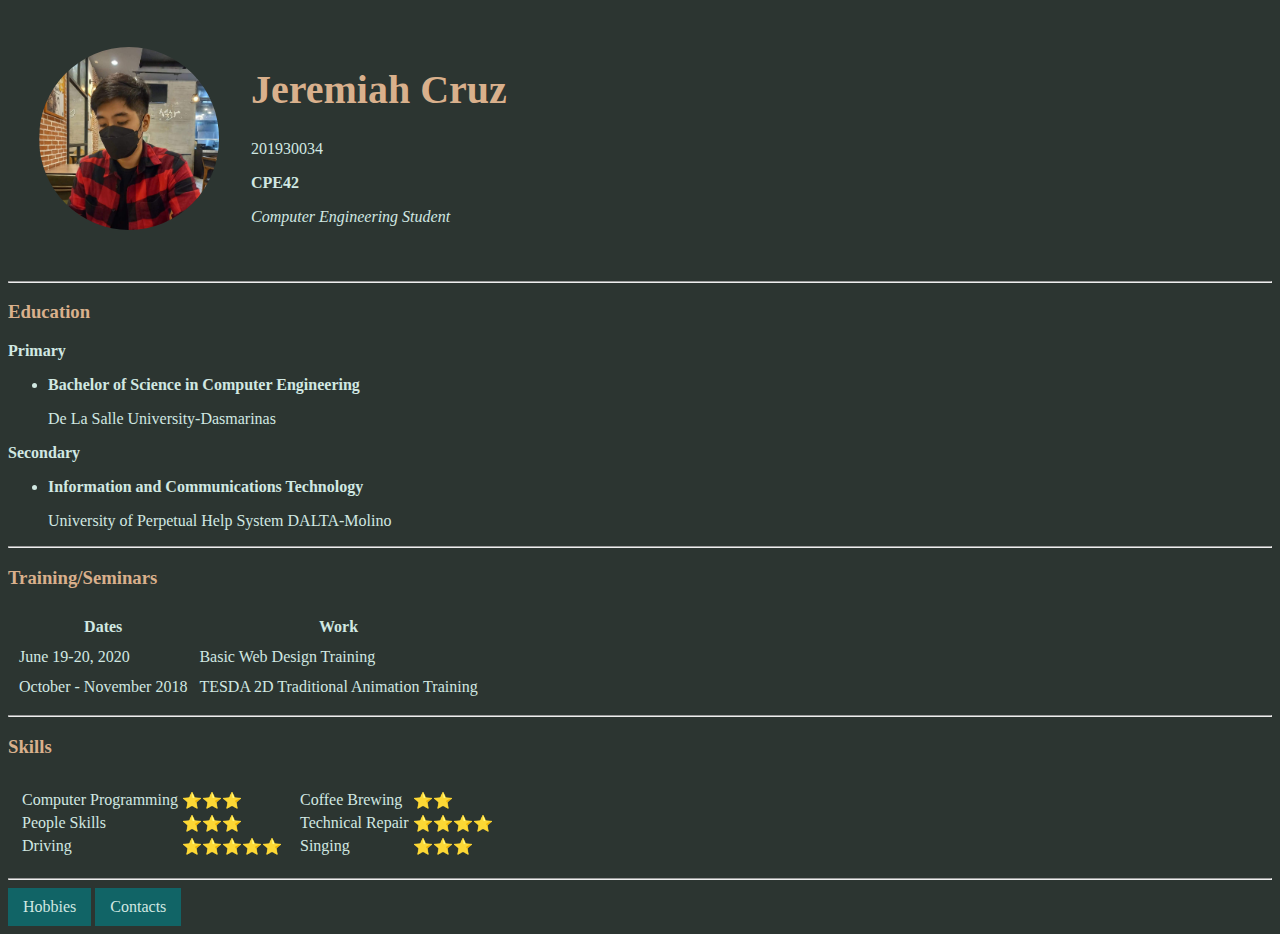
<file: index.html>
<!DOCTYPE html>
<html lang="en" dir="ltr">
  <head>
    <meta charset="utf-8">
    <title>My Personal Webpage</title>
    <link rel="stylesheet" href="styles/styles.css">
  </head>
  <body>
  <!--Top Section-->
  <table cellspacing="30px">
    <tr>
      <td>
        <img src="images/JeremiahCruz.jpg"style="border-radius:50%" width="180px" alt="profile.img">
      </td>
      <td>
        <h1>Jeremiah Cruz</h1>
        <p>201930034</p>
        <p><strong>CPE42</strong></p>
        <p><em>Computer Engineering Student</em></p>
      </td>
    </tr>
  </table>
  <hr>
  <!--Details Section-->
  <h3>Education</h3>
  <p><strong>Primary</strong></p>
  <ul>
    <li><strong>Bachelor of Science in Computer Engineering</strong></li>
    <p>De La Salle University-Dasmarinas</p>
  </ul>
  <p><strong>Secondary</strong></p>
  <ul>
    <li><strong>Information and Communications Technology</strong></li>
    <p>University of Perpetual Help System DALTA-Molino</p>
  </ul>
  <hr>
  <h3>Training/Seminars</h3>
  <table cellspacing="10px">
    <thead>
      <tr>
        <th>Dates</th>
        <th>Work</th>
      </tr>
    </thead>
    <tbody>
    <tr>
      <td>June 19-20, 2020</td>
      <td>Basic Web Design Training</td>
    </tr>
    <tr>
      <td>October - November 2018</td>
      <td>TESDA 2D Traditional Animation Training</td>
    </tr>
    </tbody>
  </table>
  <hr>
  <h3>Skills</h3>
  <table cellspacing="10px">
    <tbody>
      <tr>
        <td>
          <table>
            <tr>
              <td>Computer Programming</td>
              <td>⭐⭐⭐</td>
            </tr>
            <tr>
              <td>People Skills</td>
              <td>⭐⭐⭐</td>
            </tr>
            <tr>
              <td>Driving</td>
              <td>⭐⭐⭐⭐⭐</td>
            </tr>
          </table>
        </td>
        <td>
          <table>
            <tr>
              <td>Coffee Brewing</td>
              <td>⭐⭐</td>
            </tr>
            <tr>
              <td>Technical Repair</td>
              <td>⭐⭐⭐⭐</td>
            </tr>
            <tr>
              <td>Singing</td>
              <td>⭐⭐⭐</td>
            </tr>
          </table>
        </td>
      </tr>
    </tbody>
  </table>
  <hr>
  <a href="hobbies.html">Hobbies</a>
  <a href="contacts.html">Contacts</a>

  </body>
</html>
</file>
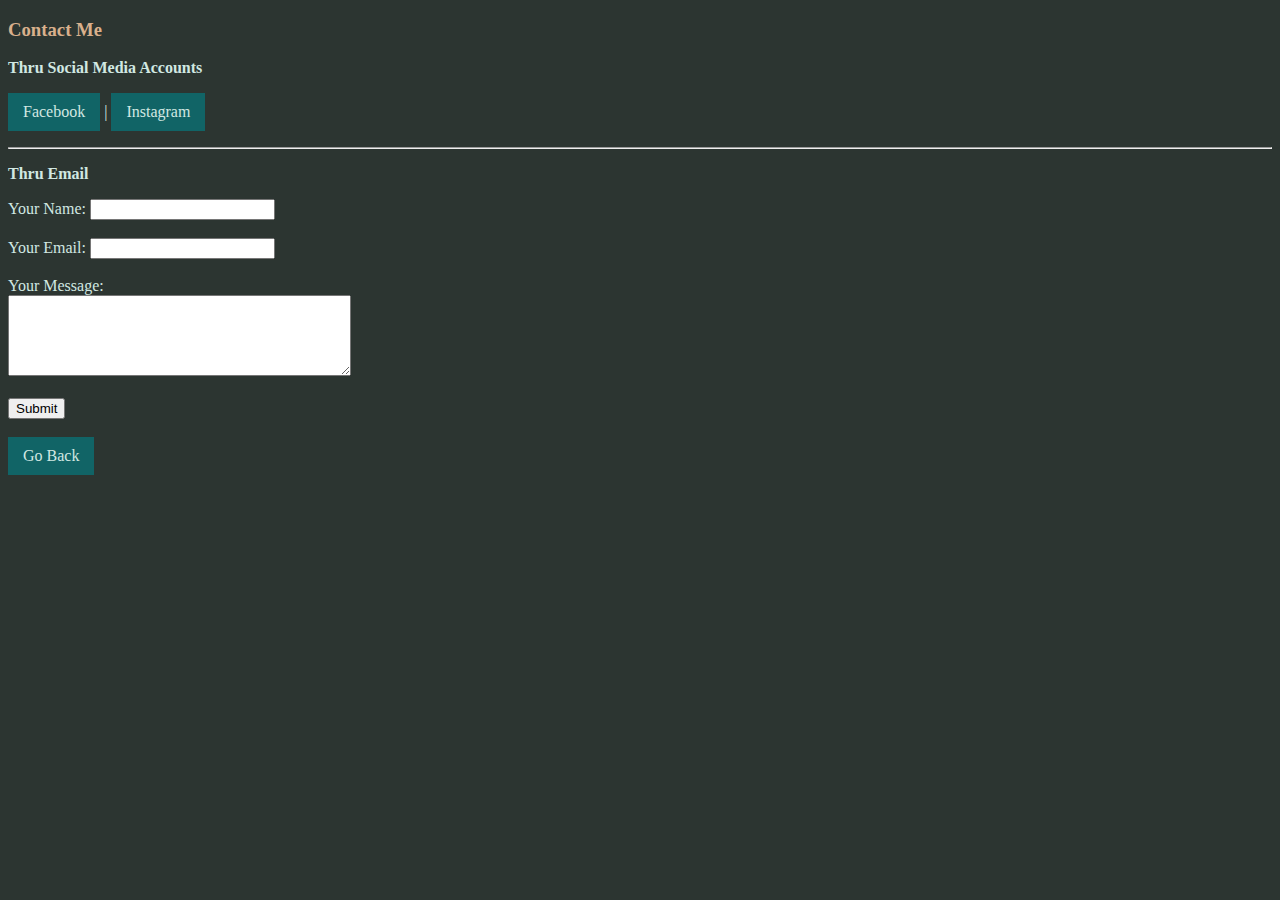
<file: contacts.html>
<!DOCTYPE html>
<html lang="en" dir="ltr">
  <head>
    <meta charset="utf-8">
    <title>My Contacts</title>
    <link rel="stylesheet" href="styles/styles.css">
  </head>
  <body>
    <h3>Contact Me</h3>
    <p><strong>Thru Social Media Accounts</strong></p>
    <p><a href="https://www.facebook.com/jeremiah.cruz21"target="_blank">Facebook</a>  |  <a href="https://www.instagram.com/haimerejzurc/"target="_blank">Instagram</a></p>
    <hr>
    <p><strong>Thru Email</strong></p>
    <form action="mailto:cruzjeremiah2010@yahoo.com" method="post" enctype="text/plain">
      <label>Your Name:</label>
      <input type="text" name="Name" value=""><br><br>
      <label>Your Email:</label>
      <input type="email" name="Email" value=""><br><br>
      <label>Your Message:</label><br>
      <textarea name="name" rows="5" cols="40"></textarea><br><br>
      <input type="submit" name="">
    </form>
        <br>
          <a href="index.html">Go Back</a>
  </body>
</html>
</file>
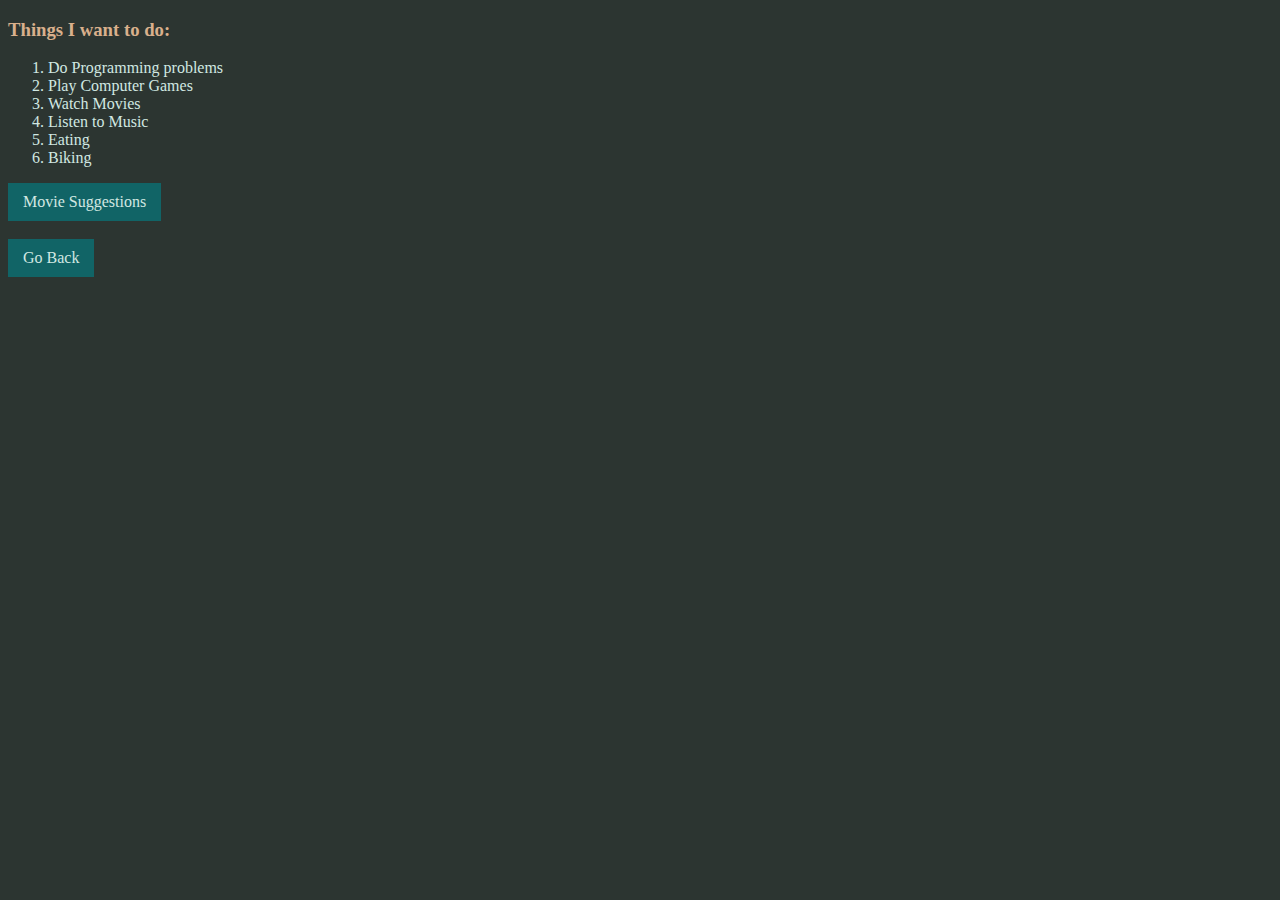
<file: hobbies.html>
<!DOCTYPE html>
<html lang="en" dir="ltr">
  <head>
    <meta charset="utf-8">
    <title>My Hobbies</title>
    <link rel="stylesheet" href="styles/styles.css">
  </head>
  <body>
    <h3>Things I want to do:</h3>
    <ol>
      <li>Do Programming problems</li>
      <li>Play Computer Games</li>
      <li>Watch Movies</li>
      <li>Listen to Music</li>
      <li>Eating</li>
      <li>Biking</li>
    </ol>
    <a href="movies.html">Movie Suggestions</a>
    <br>
    <br>
      <a href="index.html">Go Back</a>
  </body>
</html>
</file>
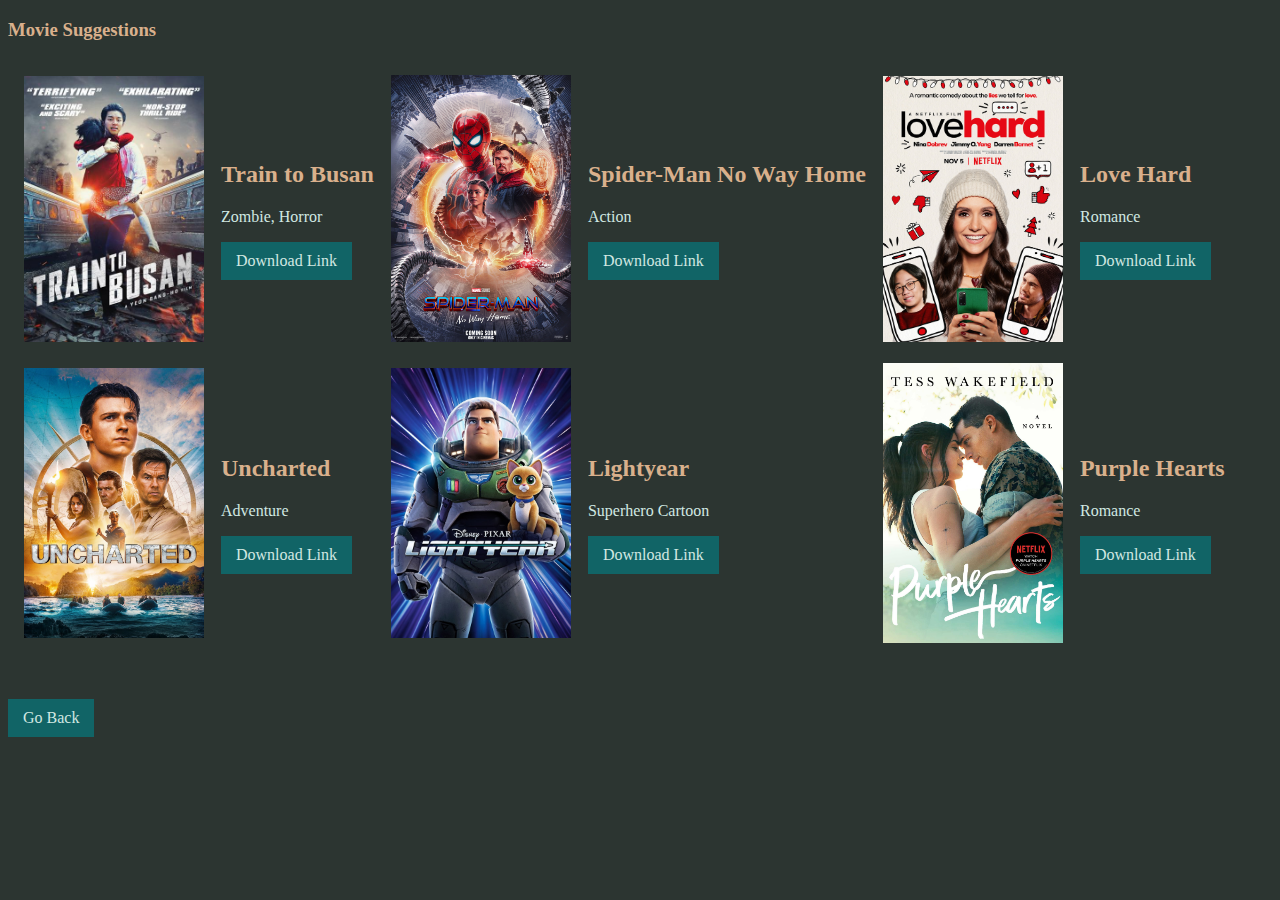
<file: movies.html>
<!DOCTYPE html>
<html lang="en" dir="ltr">
  <head>
    <meta charset="utf-8">
    <title>Movie Suggestions</title>
    <link rel="stylesheet" href="styles/styles.css">
  </head>
  <body>
    <h3>Movie Suggestions</h3>
    <table cellspacing="15px">
      <tr>
        <td>
          <img src="images/1.jpg" width="180px" length= "150px"alt="profile.img">
        </td>
        <td>
          <h2>Train to Busan</h2>
          <p>Zombie, Horror</p>
          <a href="https://yts.mx/movies/train-to-busan-2016" target="_blank">Download Link</a>
        </td>
        <td>
          <img src="images/2.jpg" width="180px" length= "150px"alt="profile.img">
        </td>
        <td>
          <h2>Spider-Man No Way Home</h2>
          <p>Action</p>
          <a href="https://yts.mx/movies/spider-man-no-way-home-2021" target="_blank">Download Link</a>
        </td>
        <td>
          <img src="images/3.jpg" width="180px" length= "150px"alt="profile.img">
        </td>
        <td>
          <h2>Love Hard</h2>
          <p>Romance</p>
          <a href="https://yts.mx/movies/love-hard-2021" target="_blank">Download Link</a>
        </td>
      </tr>
      <tr>
        <td>
          <img src="images/4.jpg" width="180px" length= "150px"alt="profile.img">
        </td>
        <td>
          <h2>Uncharted</h2>
          <p>Adventure</p>
            <a href="https://yts.mx/movies/uncharted-2022" target="_blank">Download Link</a>
        </td>
        <td>
          <img src="images/5.jpg" width="180px" length= "150px"alt="profile.img">
        </td>
        <td>
          <h2>Lightyear</h2>
          <p>Superhero Cartoon</p>
          <a href="https://yts.mx/movies/beyond-infinity-buzz-and-the-journey-to-lightyear-2022" target="_blank">Download Link</a>
        </td>
        <td>
          <img src="images/6.jpg" width="180px" length= "150px"alt="profile.img">
        </td>
        <td>
          <h2>Purple Hearts</h2>
          <p>Romance</p>
          <a href="https://yts.mx/movies/purple-hearts-2022" target="_blank">Download Link</a>
        </td>
      </tr>
    </table>
    <br>
    <br>
      <a href="hobbies.html">Go Back</a>
  </body>
</html>
</file>
<file: styles/styles.css>
h1{
  color: #D9B08C;
  font-size: 40px;
}

h3, h2{
  color: #D9B08C;
}
p, td, th, li{
  color: #D1E8E2;
}

body{
  background-color: #2C3531
}
label{
  color: #D1E8E2;
}
a:link, a:visited {
  background-color: #116466;
  color: #D1E8E2;
  padding: 10px 15px;
  text-align: center;
  text-decoration: none;
  display: inline-block;
}

a:hover, a:active {
  background-color: blue;
}
</file>
